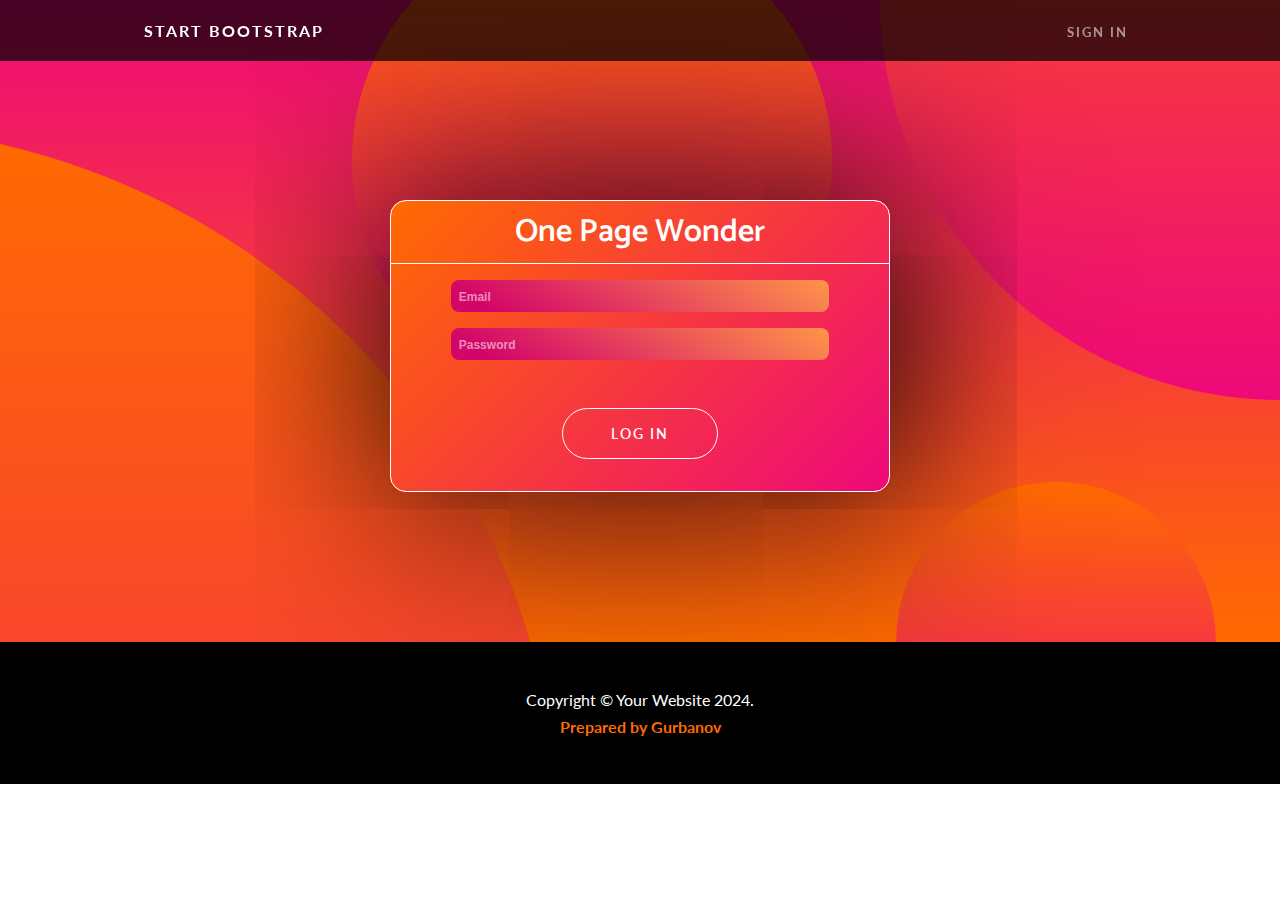
<file: in/log in.html>
<!DOCTYPE html>
<html lang="en">
<head>
    <meta charset="UTF-8">
    <meta name="viewport" content="width=device-width, initial-scale=1.0">
    <link rel="stylesheet" href="/in/log in.css">
    <title>Log In</title>
</head>
<body>
    <header>
        <div class="container">
            <a href="/index.html" class="logo">Start Bootstrap</a>
            <ul>
                <li><a href="/in/sign in.html">Sign in</a></li>
            </ul>
        </div>
    </header>
    <main>
        <div class="container">
            <div class="sn_info">
                <h1>One Page Wonder</h1>
                <div class="adress">
                    <input type="email" placeholder="Email">
                    <input type="password" placeholder="Password">
                </div>   
                <a href="#" class="btn">Log In</a> 
            </div>
        </div>
        <div class="circle-1 circle"></div>
        <div class="circle-2 circle"></div>
        <div class="circle-3 circle"></div>
        <div class="circle-4 circle"></div>
    </main>
    <footer>
        <div class="container">
            <p>Copyright © Your Website 2024.
                <b>Prepared by Gurbanov</b>
            </p>
        </div>
    </footer>
</body>
</html>
</file>
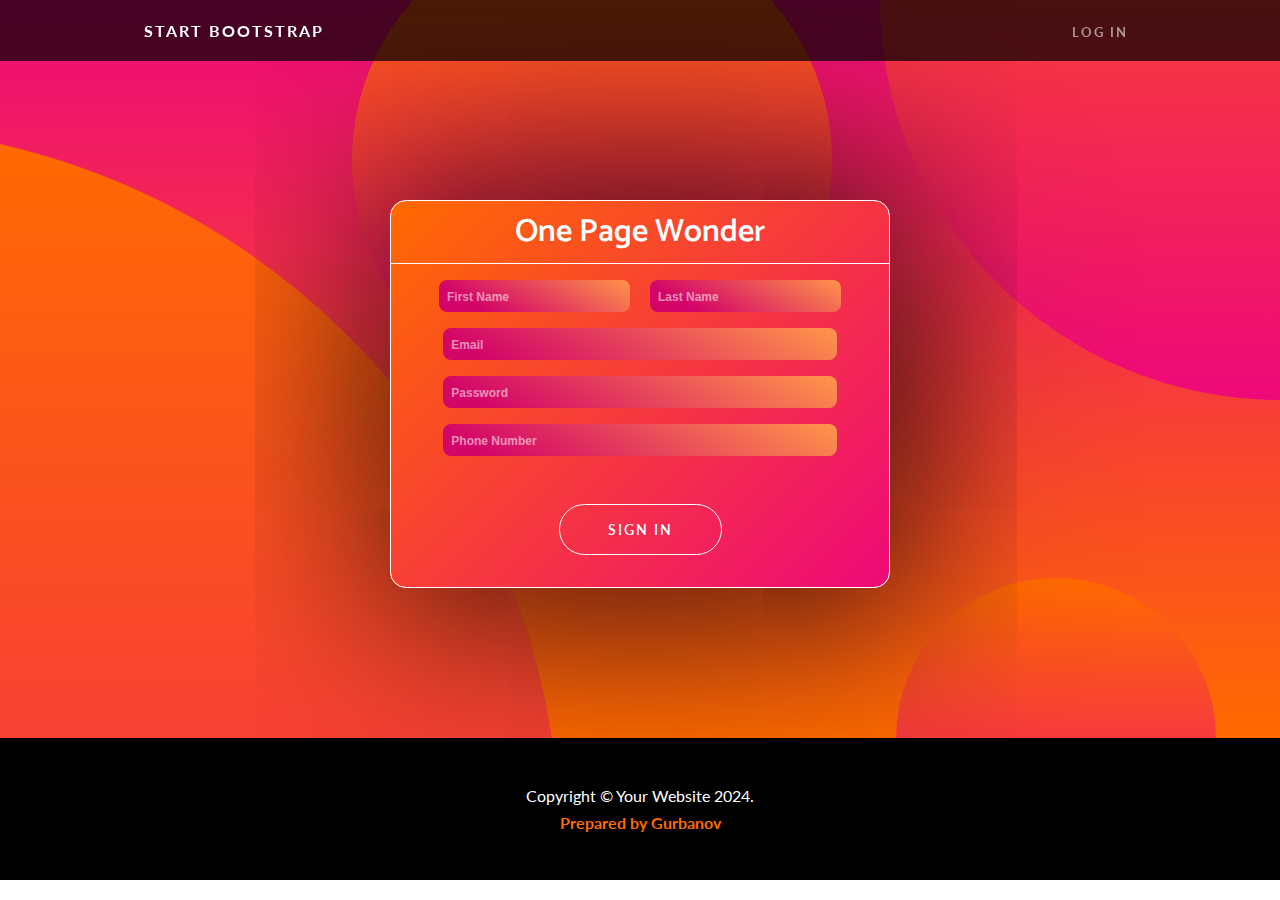
<file: in/sign in.html>
<!DOCTYPE html>
<html lang="en">
<head>
    <meta charset="UTF-8">
    <meta name="viewport" content="width=device-width, initial-scale=1.0">
    <link rel="stylesheet" href="/in/sign in.css">
    <title>Sign In</title>
</head>
<body>
    <header>
        <div class="container">
            <a href="/index.html" class="logo">Start Bootstrap</a>
            <ul>
                <li><a href="/in/log in.html">log in</a></li>
            </ul>
        </div>
    </header>
    <main>
        <div class="container">
            <div class="sn_info">
                <h1>One Page Wonder</h1>
                <div class="name">
                    <input type="text" placeholder="First Name">
                    <input type="text" placeholder="Last Name">
                </div>
                <div class="adress">
                    <input type="email" placeholder="Email">
                    <input type="password" placeholder="Password">
                    <input type="number" placeholder="Phone Number">
                </div>   
                <a href="#" class="btn">Sign In</a> 
            </div>
        </div>
        <div class="circle-1 circle"></div>
        <div class="circle-2 circle"></div>
        <div class="circle-3 circle"></div>
        <div class="circle-4 circle"></div>
    </main>
    <footer>
        <div class="container">
            <p>Copyright © Your Website 2024.
                <b>Prepared by Gurbanov</b>
            </p>
        </div>
    </footer>
</body>
</html>
</file>
<file: in/log in.css>
@import url('https://fonts.googleapis.com/css2?family=Lato:ital,wght@0,100;0,300;0,400;0,700;0,900;1,100;1,300;1,400;1,700;1,900&display=swap');
@import url('https://fonts.googleapis.com/css2?family=Catamaran:wght@100..900&display=swap');


* {
    margin: 0;
    padding: 0;
    box-sizing: border-box;
}

a {
    text-decoration: none;
}

ul {
    list-style: none;
}

.container {
    width: 85%;
    padding-inline: 3rem;
    margin-inline: auto;
}


header {
    padding-block: 1rem;
    font-family: 'lato',system-ui, -apple-system, BlinkMacSystemFont, 'Segoe UI', Roboto, Oxygen, Ubuntu, Cantarell, 'Open Sans', 'Helvetica Neue', sans-serif;
    background-color: rgba(0, 0, 0, 0.7);
    text-transform: uppercase;
    letter-spacing: 2px;
    position: fixed;
    z-index: 1030;
    width: 100%;

    .container {
        display: flex;
        justify-content: space-between;
        align-items: center;


        .logo {
            font-size: 1rem;
            color: white;
            font-weight: 700;
            padding-block: 5px;
            margin-right: 1rem;
        }

        ul {
            display: flex;
            align-items: center;
            justify-content: center;

            li {

                a {
                    font-size: .8rem;
                    color: rgba(255, 255, 255, 0.55);
                    font-weight: 700;
                    padding: .5rem;
                    transition: color 150ms ease-in;

                    &:hover {
                        color: rgba(255, 255, 255, 0.8);
                    }
                }
            }
        }
    }
}

main {
    padding-block: 200px 150px;
    background: linear-gradient(0deg, #ff6a00 , #ee0979);
    position: relative;
    overflow: hidden;

    .container {
        text-align: center;
        position: relative;
        z-index: 1;

        .sn_info {
            width: 500px;
            margin: 0 auto;
            border: 1px solid #fff;
            border-radius: 1rem;
            font-family: 'catamaran', sans-serif;
            background: linear-gradient(135deg, #ff6a00 , #ee0979);
            box-shadow: 10px 2px 200px 6px;

            input {
                outline: none;
                height: 2rem;
                border-radius: .5rem;
                border: none;
                padding: .5rem;
                margin-bottom: 1rem;
            }
            

            .adress {
                display: flex;
                flex-direction: column;
                align-items: center;
                
                input {
                    width: 76%;
                    background: linear-gradient(210deg, #ff954a, #d30569 90%);
                    color: white;
                    font-weight: 600;
                    font-size: .8rem;

                    &::placeholder {
                        color: rgba(255, 255, 255, 0.55);
                        font-size: .75rem;
                    }

                    &:focus, &:hover {
                        box-shadow: 0px 1px 20px 1px white;
                    }
                }
            }

            h1 {
                font-family: 'Catamaran',system-ui, -apple-system, BlinkMacSystemFont, 'Segoe UI', Roboto, Oxygen, Ubuntu, Cantarell, 'Open Sans', 'Helvetica Neue', sans-serif;
                font-size: 2rem;
                font-weight: 600;
                color: white;
                line-height: 1.2;
                padding-block: .75rem;
                margin-bottom: 1rem;
                border-bottom: 1px solid white;
            }
    
            .btn {
                font-size: .9rem;
                text-transform: uppercase;
                color: white;
                font-weight: 600;
                font-family: 'lato',system-ui, -apple-system, BlinkMacSystemFont, 'Segoe UI', Roboto, Oxygen, Ubuntu, Cantarell, 'Open Sans', 'Helvetica Neue', sans-serif;
                letter-spacing: 2px;
                padding: 1rem 3rem;
                margin-block: 2rem;
                display: inline-block;
                border-radius: 3rem;
                transition: background-color 0.1s ease-in;
                border: 1px solid white;
                outline-color: white;
                
                &:hover {
                    box-shadow: 1px 1px 10px 1px white;
                    /* background-color: #ee0979; */
                    
                }
            }
        }

    }

    .circle {
        position: absolute;
        border-radius: 100%;
        background: linear-gradient(180deg, #ff6a00 , #ee0979);
        z-index: 0;
        display: block;
    }

    .circle-1 {
        width: 1440px;
        height: 1440px;
        top: 126px;
        left: -880px;
    }

    .circle-2 {
        width: 800px;
        height: 800px;
        top: -400px;
        right: -400px;
    }

    .circle-3 {
        width: 480px;
        height: 480px;
        top: -80px;
        right: 35%;
    }

    .circle-4 {
        width: 320px;
        height: 320px;
        bottom: -160px;
        right: 5%;
    }

}

footer {
    padding-block: 3rem;
    background-color: black;
    width: 100%;

    .container {
        p {
            text-align: center;
            color: white;
            font-size: 1rem;
            font-family: 'lato', system-ui, -apple-system, BlinkMacSystemFont, 'Segoe UI', Roboto, Oxygen, Ubuntu, Cantarell, 'Open Sans', 'Helvetica Neue', sans-serif;
            display: flex;
            flex-direction: column;
            b {
                color: #ff6a00;
                margin-top: .5rem;
            }
        }
    }
}
</file>
<file: in/sign in.css>
@import url('https://fonts.googleapis.com/css2?family=Lato:ital,wght@0,100;0,300;0,400;0,700;0,900;1,100;1,300;1,400;1,700;1,900&display=swap');
@import url('https://fonts.googleapis.com/css2?family=Catamaran:wght@100..900&display=swap');


* {
    margin: 0;
    padding: 0;
    box-sizing: border-box;
}

a {
    text-decoration: none;
}

ul {
    list-style: none;
}

.container {
    width: 85%;
    padding-inline: 3rem;
    margin-inline: auto;
}


header {
    padding-block: 1rem;
    font-family: 'lato',system-ui, -apple-system, BlinkMacSystemFont, 'Segoe UI', Roboto, Oxygen, Ubuntu, Cantarell, 'Open Sans', 'Helvetica Neue', sans-serif;
    background-color: rgba(0, 0, 0, 0.7);
    text-transform: uppercase;
    letter-spacing: 2px;
    position: fixed;
    z-index: 1030;
    width: 100%;

    .container {
        display: flex;
        justify-content: space-between;
        align-items: center;


        .logo {
            font-size: 1rem;
            color: white;
            font-weight: 700;
            padding-block: 5px;
            margin-right: 1rem;
        }

        ul {
            display: flex;
            align-items: center;
            justify-content: center;

            li {

                a {
                    font-size: .8rem;
                    color: rgba(255, 255, 255, 0.55);
                    font-weight: 700;
                    padding: .5rem;
                    transition: color 150ms ease-in;

                    &:hover {
                        color: rgba(255, 255, 255, 0.8);
                    }
                }
            }
        }
    }
}

main {
    padding-block: 200px 150px;
    background: linear-gradient(0deg, #ff6a00 , #ee0979);
    position: relative;
    overflow: hidden;

    .container {
        text-align: center;
        position: relative;
        z-index: 1;

        .sn_info {
            width: 500px;
            margin: 0 auto;
            border: 1px solid #fff;
            border-radius: 1rem;
            font-family: 'catamaran', sans-serif;
            background: linear-gradient(135deg, #ff6a00 , #ee0979);
            box-shadow: 10px 2px 200px 6px;

            input {
                outline: none;
                height: 2rem;
                border-radius: .5rem;
                border: none;
                padding: .5rem;
                margin-bottom: 1rem;
            }
            
            .name {
                
                input {
                    background: linear-gradient(210deg, #ff954a, #d30569 80%);
                    color: white;
                    font-size: .8rem;
                    font-weight: 600;

                    &::placeholder {
                        color: rgba(255, 255, 255, 0.55);
                        font-size: .75rem;
                    }

                    &:not(:last-child) {
                        margin-right: 1rem;
                    }

                    &:focus, &:hover {
                        box-shadow: 0px 1px 20px 1px white;
                    }
                }
            }

            .adress {
                display: flex;
                flex-direction: column;
                align-items: center;
                
                input {
                    width: 79%;
                    background: linear-gradient(210deg, #ff954a, #d30569 90%);
                    color: white;
                    font-size: .8rem;
                    font-weight: 600;

                    &::placeholder {
                        color: rgba(255, 255, 255, 0.55);
                        font-size: .75rem;

                    }

                    &:focus, &:hover {
                        box-shadow: 0px 1px 20px 1px white;
                    }

                }
            }

            h1 {
                font-family: 'Catamaran',system-ui, -apple-system, BlinkMacSystemFont, 'Segoe UI', Roboto, Oxygen, Ubuntu, Cantarell, 'Open Sans', 'Helvetica Neue', sans-serif;
                font-size: 2rem;
                font-weight: 600;
                color: white;
                line-height: 1.2;
                padding-block: .75rem;
                margin-bottom: 1rem;
                border-bottom: 1px solid white;
            }
    
            .btn {
                font-size: .9rem;
                text-transform: uppercase;
                color: white;
                font-weight: 600;
                font-family: 'lato',system-ui, -apple-system, BlinkMacSystemFont, 'Segoe UI', Roboto, Oxygen, Ubuntu, Cantarell, 'Open Sans', 'Helvetica Neue', sans-serif;
                letter-spacing: 2px;
                padding: 1rem 3rem;
                margin-block: 2rem;
                display: inline-block;
                border-radius: 3rem;
                transition: background-color 0.1s ease-in;
                border: 1px solid white;
                outline-color: white;
                
                &:hover {
                    /* background-color: #ee0979; */
                    box-shadow: 1px 1px 10px 1px white;
                    /* background-color: #d30569; */
                }
            }
        }

    }

    .circle {
        position: absolute;
        border-radius: 100%;
        background: linear-gradient(180deg, #ff6a00 , #ee0979);
        z-index: 0;
        display: block;
    }

    .circle-1 {
        width: 1440px;
        height: 1440px;
        top: 126px;
        left: -880px;
    }

    .circle-2 {
        width: 800px;
        height: 800px;
        top: -400px;
        right: -400px;
    }

    .circle-3 {
        width: 480px;
        height: 480px;
        top: -80px;
        right: 35%;
    }

    .circle-4 {
        width: 320px;
        height: 320px;
        bottom: -160px;
        right: 5%;
    }

}

footer {
    padding-block: 3rem;
    background-color: black;
    width: 100%;

    .container {
        p {
            text-align: center;
            color: white;
            font-size: 1rem;
            font-family: 'lato', system-ui, -apple-system, BlinkMacSystemFont, 'Segoe UI', Roboto, Oxygen, Ubuntu, Cantarell, 'Open Sans', 'Helvetica Neue', sans-serif;
            display: flex;
            flex-direction: column;
            b {
                color: #ff6a00;
                margin-top: .5rem;
            }
        }
    }
}
</file>
